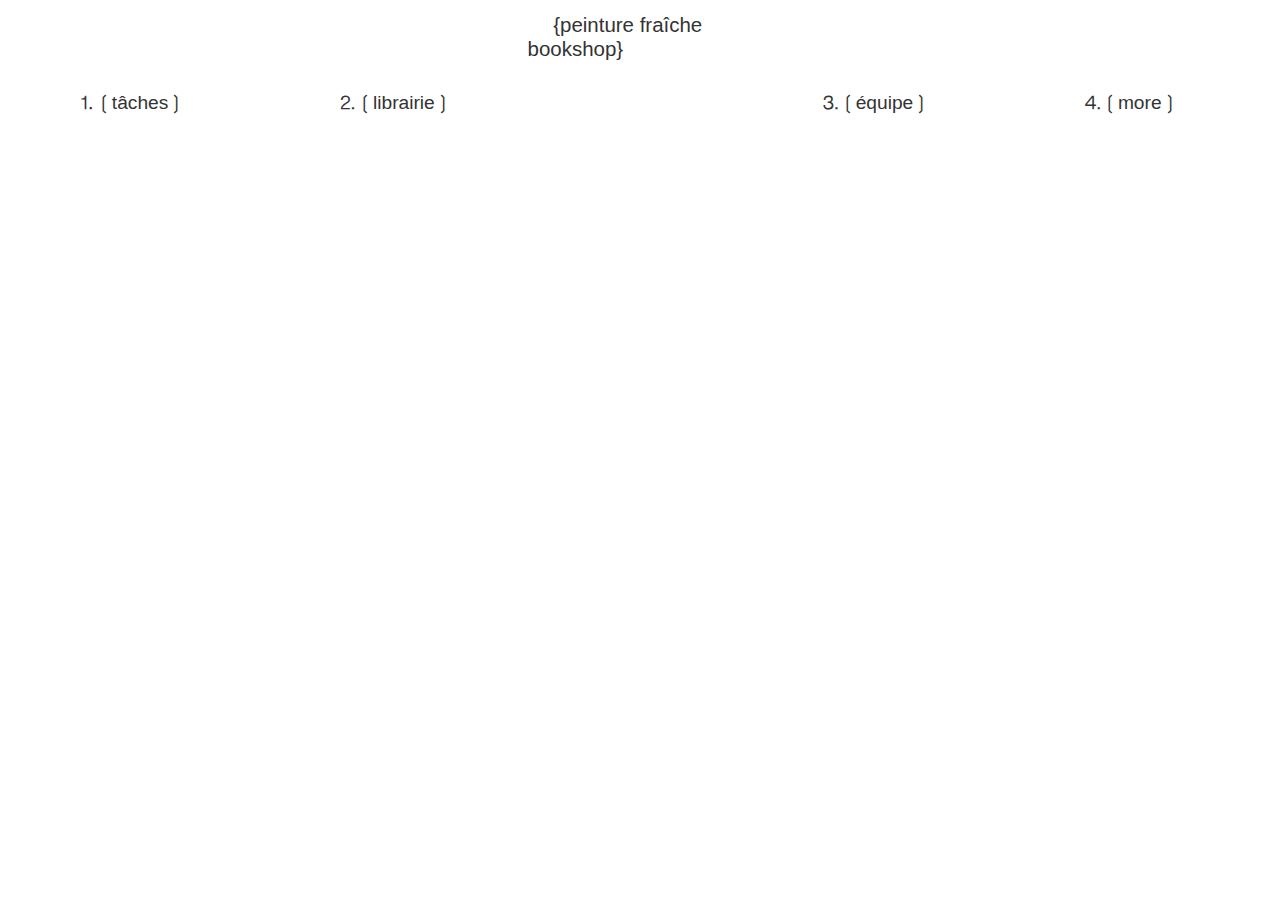
<file: stage.html>
<!DOCTYPE html>
<html lang="fr">
<head>
    <meta charset="UTF-8">
    <meta name="viewport" content="width=device-width, initial-scale=1.0">
    <link rel="stylesheet" href="depart.css">
	<link rel="stylesheet" href="style.css">
    <title>Rapport de stage</title>
    
</head>

<body>
  

    <!-- <div id="rideau" onclick="ouvrir();">
        <p id="enterButton">
        {peinture fraiche}
        </p>     
 </div>

<script>  

let compteur = 0;

            function ouvrir() {
            
            if (compteur%2 == 0) { $("#rideau").animate({left: '-100%'});}
            else { $("#rideau").animate({left: '0px'});}
            compteur ++;
        }  
</script> -->
</body>

<div class="menu-container">
	<div class="menu">

        <a href="#" class="menu-item" id="menu1" data-section="tasks1">⒈❲tâches❳</a>
        <a href="#" class="menu-item" data-section="tasks2" id="menu2">⒉❲librairie❳</a>
		
		

		<div class="title">
		<a href="https://peinture-fraiche.be/" target="blank" >{peinture fraîche bookshop}</a>
		</div>

		<a href="#" class="menu-item" data-section="tasks3" id="menu3"> ⒊❲équipe❳ </a>
		<a href="#" class="menu-item" data-section="tasks4" id="menu4"> ⒋❲more❳</a>

    </div>    

    <!-- <div>

        <video class="imgs" src="medias/o.mp4" autoplay > 
    </div> -->
    
	

   
    <div class="section" id="tasks1Section">
        <p class="dates" id="tache">  (1) ⇆ (30) juillet </p>
    <div class="left">
        <h3>{gestion de la librairie}</h3>
        <p class="txt2"> 
            ⁂ <br>Dans la librairie elle-même, j'étais chargée de plusieurs activités. J'emballais les livres fragiles et ceux d'une valeur supérieure à 35 euros pour les clients. J'organisais également les rayons en suivant l'ordre alphabétique, je gérais les stocks et remettais les livres en rayon lorsque c'était nécessaire. En plus de cela, je participais à la vente en conseillant les clients sur leurs choix de livres d'art. Une autre tâche importante était de recevoir les commandes de livres. J'étais chargé de vérifier les commandes entrantes et d'assurer leur réception en bon état. Ensuite, je contactais les clients pour les informer que leur commande était disponible. Cette étape était cruciale pour maintenir une communication fluide avec les clients et s'assurer qu'ils étaient bien informés de la disponibilité de leurs livres.
        </p>
        <h3> {vitrine}</h3>
        <p class="txt2"> 
            ⁂  <br> L'une de mes taches confiées consistait à mettre en valeur les nouveautés (celles sorties au cours des deux derniers mois), ainsi que les articles en soldes, et les coffrets d'artistes dans la vitrine. J'avais pour mission, avec le reste de l’équipe de sélectionner une variété de livres d'art pour cette vitrine, afin de montrer une gamme diversifiée que représente peinture fraiche aux clients.
           
            L'équipe avait également mis en place une sorte de vitrine virtuelle sur Instagram. Chaque semaine, deux à trois livres choisis par un membre de l'équipe étaient présentés, expliqués et mis en avant. Cela nous permettait de mettre en avant non seulement les livres, mais aussi les éditeurs et les artistes associés.
        </p>
        
        <!-- <div class="vitrine">
       <img id="img1" src="medias/peinture.jpg">
       <img id="img3" src="medias/abc.png"><img id="img3" src="medias/sch.png"><img id="img3" src="medias/H.png">
       </div> -->
       <h3> {concours france photo book}</h3>
        <p class="txt2"> 
            ⁂ <br> Peinture Fraiche à participé à la sélection du concours France Book Photo. 30 livres ont étaient choisi pour ce concours, et j'ai également aidé à noter ces livres pour déterminer le gagnant qui recevrait 3000 euros. Nous avons reçu les livres gratuitement et j'ai contribué à créer des communications pour le compte Instagram de la librairie. Ces communications vont permettre de faire gagner les livres aux clients grâce à un concours. J'ai aussi été impliqué dans la création de l'identité visuelle pour le concours ainsi que pour les communications liées aux gains des livres. Il était question de crée un design simple pour permettre à l’équipe de le reproduire facilement et rapidement pour alimenter leur compte Instagram. Toute la création a était faite via Instagram et le site : gif.maker. 
        </p>
    </div>
    <div class="right"> 
        <img id="img2" src="medias/IMG_0396.GIF">
        <img id="img2" src="medias/IMG_0341.GIF">
        <img id="img2" src="medias/IMG_0365.GIF">
        <img id="img2" src="medias/IMG_0398.GIF">
        <img id="img2" src="medias/IMG_0448.GIF">
        <img id="img2" src="medias/IMG_0450.GIF">
        <img id="img2" src="medias/IMG_0472.GIF">
        <img id="img2" src="medias/IMG_0446.GIF">
    </div>

    <div class="left">
        <h3> {analyse}</h3>
        <p class="txt2"> 
            ⁂ <br> Pendant mon stage à Peinture Fraîche, j’ai eu l’occasion de travailler dans le secteur social et d’interagir directement avec les clients. Mon ressenti global était plutôt positif, en grande partie parce que j’avais déjà une expérience passée dans des environnements de vente et sociaux, et que l’équipe m’a beaucoup conseillé et aidé. Cela m’a mis à l’aise et a rendu les interactions plus naturelles.  
            <br>
           Cependant, le monde du social peut parfois être un peu contrariant, mais il est essentiel de rester calme et professionnel. De plus, il y avait des moments où les clients cherchaient des conseils très spécifiques sur les livres, et je me suis retrouvé dans une situation où je ne connaissais pas l’ensemble du catalogue par cœur. 
            Ces interactions m’ont aidé à approfondir mes connaissances dans le domaine. Les tâches qui m’étaient confiées, telles que l’emballage des nouveautés, m’ont permis de consulter de nombreux livres et de mieux mémoriser les spécificités de chaque maison d’édition.
        </p>

    </div>
       
        
    </div>

    <div class="section2" id="tasks2Section">
        <p class="dates" id="dates"> (peinture fraîche bookshop)</p>
    <div class="deux">
    <div class="left">
        <p class="txt">  <span>(Peinture Fraîche</span>  est une librairie indépendante spécialisée en art. La particularité de cette librairie se retrouve dans sa sélection variée d'ouvrages, allant des petits éditeurs aux grandes maisons d'édition ➀, en mettant l'accent sur l'art et les livres d'artistes. Ils ont également une sélection dédiée aux artistes et éditeurs belges, soutenant ainsi la scène artistique locale.<span>)</span></p>
        
        <p class="txt"> <span>(</span> Aujourd’hui la librairie est séparé en deux magasins situé à quelques mètres l’une de l’autre. Le numéro <span>(9) </span>est spécialisé dans l’arts, la théorie, l’architecture, la photographie, le mobilier, l’urbanisme, l’écologie, la céramique, le textile ou encore l’art japonais. Le numéro <span>(39)</span>, lui regroupe toute la partie littérature, poésie, théorie féminisme, illustrations, design graphique, typographie, mode, cinéma, philosophie ainsi que la jeunesse illustrée.➁ <span>)</span> </p>
        
        <p class="txt"><span>(</span> Les créateurs peuvent proposer directement leurs ouvrages sous forme de dépot, cela favorise ainsi un lien direct entre les artistes les lecteurs et le libraire. 
          <span>Peinture Fraîche</span> considère les livres comme des objets culturels porteurs de sens et de messages sur le monde. Ils valorisent les différentes formes d'expression artistique, pourvu qu'elles soient sincères et éthiques.<span>)</span></p>
        
        <p class="txt"> <span>(Peinture Fraîche</span>  est une librairie spécialisée dans l’art, ce type de librairie joue un rôle important dans la promotion et le soutien de la culture artistique. Elle offre un espace où une variété d’artistes, des émergents aux confirmés, peuvent présenter leurs travaux sous forme de livres, contribuant à la diffusion de l’expression artistique. De plus, la librairie organise des événements culturels tels que des conférences, des rencontres avec des artistes et des lancements de livres par des lectures. 
        Cette librairie à créer un espace où la diversité artistique est mise en avant. Cela implique la promotion d’œuvres d’artistes émergeant, de créations étudiantes, et de publications locales, tout en réservant une place aux ouvrages de grands éditeurs, y compris les monographies d’artistes célèbres.  <span>)</span></p>
         
        <p class="txt"> <span>(</span> L’accent est mis sur l’égalité d’attention et d’intérêt envers tous les types de livres, qu’ils aient été conçus par des étudiants, qu’ils soient des éditions limitées faites à la main, ou qu’ils proviennent de grandes maisons d’édition imprimées par millier. Chaque livre est considéré comme ayant sa propre valeur et mérite d’être mis en lumière. 
        Un autre objectif essentiel est de rendre l’art accessible. Les clients intéressés par l’art doivent se sentir les bienvenus, et les livres artistiques doivent être accessibles en termes de thèmes, de coûts et d’intérêt. La librairie aspire à être perçue comme un lieu ouvert et accueillant, évitant le stéréotype de l’indépendance trop spécialisée où seuls quelques types de lecteurs se retrouvent. <span>)</span></p>
    </div>
    </div>
    <div class="right">
        <p id="bloc2"> ➀ Mon stage ne portait pas tant sur le design graphique, mais plutôt sur l'observation du processus de diffusion des livres. Cette expérience m'a permis de me familiariser avec une grande variété de maisons d'édition, de comprendre leurs partenariats avec les fournisseurs, ainsi que de mieux integrer leurs caractéristiques propres.</p>
        <p id="bloc3"> ➁ Maintenant, les magasins 9 et 39 ne forment plus qu'un seul espace. Des rayons tels que le design graphique, la typographie, l'illustration, la mode, le cinéma et la théorie féministe ont été ajoutés au magasin numéro 9. Cette décision a été prise suite au rachat de la librairie Peinture Fraîche par mon maître de stage, David Le Simple.</p>
    </div> 

        <img id="plan" src="medias/plan.png"> 
    </div>
    
    <div class="section3" id="tasks3Section">
        <p class="dates" id="equipe">  (l'équipe) </p>
        <p id="bloc4"> ➀ <span> David Le Simple</span>, mon maître de stage et maintenant directeur de la librairie Peinture Fraîche. En plus de posséder sa propre librairie, il est aussi professeur à l'école ESA le 75. Là-bas, il enseigne dans la section photographie, plus précisément sur la création de "livres d'artiste". Dans ce cadre, il aborde la mise en forme du livre d'artiste et propose de le considérer comme un espace pour explorer des idées formelles et conceptuelles.</p>
        <p id="bloc5"> ➁ <span> Adèle</span> Lorem ipsum dolor sit amet consectetur adipisicing elit. Mollitia, laborum suscipit. Rem alias reprehenderit unde, consectetur repellendus error aliquam culpa sint dignissimos. Tempora perspiciatis reprehenderit vitae exp</p>
        <p id="bloc4"> ➀ <span> Marine</span> Lorem ipsum dolor sit amet consectetur adipisicing elit. Mollitia, laborum suscipit. Rem alias reprehenderit unde, consectetur repellendus error aliquam culpa sint dignissimos. Tempora perspiciatis reprehenderit vitae exp</p>
        <p id="bloc5"> ➁ <span> Zazie</span> Lorem ipsum dolor sit amet consectetur adipisicing elit. Mollitia, laborum suscipit. Rem alias reprehenderit unde, consectetur repellendus error aliquam culpa sint dignissimos. Tempora perspiciatis reprehenderit vitae exp</p>
        <div>

        <!-- <marquee id="defile2" direction="right"     scrollamount="15">
            ‹merci à l'équipe peinture fraiche de m'avoir accueilli›
         </marquee> -->
        </div>
    </div>
    <div class="section4" id="tasks4Section">
        <p class="dates" id="more">  (more) </p>
        <div class="more" style="display:flex">
       <img src="medias/IMG_0663.jpeg">
       <img src="medias/IMG_9991.jpeg">
      
    </div>
    <div class="more" style="display:flex">
       <img src="medias/IMG_1002.jpeg">
       <img src="medias/IMG_1019.jpeg">
       <img src="medias/IMG_0998.jpeg">
      
        </div>

    <!-- contient la premiere selct§ion d'image  -->
 

    </div>
    <!-- <div>
        <img id="split"src="medias/split.gif">
    </div> -->
    
	<script src="script2.js"></script>
</div>



</html>
</file>
<file: depart.css>
@font-face {
    font-family: police2;
    src: url("fonts/Satoshi-Variable\ 2.ttf")
}

@font-face {
    font-family: police1;
    src: url("fonts/HelveticaNeue.ttc")
}
   


.center {
  display: flex;
  justify-content: center;
  align-items: center;
  height: 100vh;
  font-size: 24px;
}

#introText {
  opacity: 1;
  transition: opacity 1s ease;
}

.fadeOut {
  opacity: 0;
}

body {
  margin: 0;
  padding: 0;
  font-family: Arial, sans-serif;
  background-color: #f0f0f0;
 

}
#enterButton{
  text-align: center;
  margin-left: 15vw;
  margin-top: 30vw;
  position: fixed;
  width: 70vw;
  font-size: 2vw;
  font-family: police1;
  color: rgb(0, 0, 0);
  text-decoration: none;
}

#enterButton:hover{
  text-shadow: 0 0 5px rgba(25, 255, 44, 0.671); 
  color: black;
}

.center {
  display: flex;
  justify-content: center;
  align-items: center;
  height: 100vh;
  font-size: 24px;
  
}
#introText a {

text-decoration: none;
color: #333;
}

#introText {
  opacity: 0;
  animation: fadeIn 9s  ;
 
}
#introText :hover {
  
  text-shadow: 0 0 9px rgba(25, 255, 44, 0.671);
 
}

@keyframes fadeIn {
  from {
      opacity: 0;
  }
  to {
      opacity: 1;
  }
}
</file>
<file: style.css>
@font-face {
    font-family: police2;
    src: url("fonts/Satoshi-Variable\ 2.ttf")
}

@font-face {
    font-family: police1;
    src: url("fonts/HelveticaNeue.ttc")
}
  
@font-face {
  font-family: police3;
  src: url("fonts/CirrusCumulus.ttf")
}

#split{
  width: 50vw;
  /* align-content: center; */
  z-index: -10000px;
  margin: auto;
  display: block;
  margin-top: -5vw;
}

body {
  background-color: rgb(255, 255, 255); 
}

#rideau {
  position: fixed;
  top:0;
  left:0%;
  background-color: rgb(255, 255, 255);
  
}

div{

  width: 98%;
  height: 98%;
 
}




.imgs{

  width: 60vw;

  margin-left:20vw;
  display: flex;
  position: absolute;
  /* position: sticky;
  top: 20px; */
  margin-top: -5vw;
  z-index: -1000px;
  animation: non 300s ; 
 
}
@keyframes non {
  0% {
      opacity: 1;
  }
  6% {
      opacity: 1;
  }
  6.1% {
    opacity: 0;
}
100%{
  opacity: 0;
}
}

body{
  background-color: rgb(255, 255, 255);
}

.menu-container {
  
  align-items: center;
  justify-content: center;
  height: 100vh;
  display: inline;
  

}
.menu{
  padding-top: 1vw;
  display: flex;
}

.menu a {
  display: inline;
  text-decoration: none;
  margin: 0 10px;
  color: #333;
  font-size: 1.5vw;
  margin: 6vw;
  
}
#menu1:hover{
  text-shadow: 0 0 5px rgba(255, 59, 140, 0.637); 
  color: black;
}
#menu2:hover{
  text-shadow: 0 0 5px rgba(25, 255, 44, 0.671); 
  color: black;
}
#menu3:hover{
  text-shadow: 0 0 5px rgba(35, 130, 255, 0.767); 
  color: black;
}
#menu4:hover{
  text-shadow: 0 0 5px rgba(223, 255, 44, 0.637);
  color: black;
}
@keyframes oui {
  0% {
      opacity: 0;
  }
  20% {
      opacity: 1;
  }
  100% {
    opacity: 1;
}
}


.title a {
  padding: 0 2vw;
  display: inline;
  margin: 0;
  font-size: 1.6vw;
  text-align: center;
  color: #333;
  
}
.title{
  animation: oui 25s; }

.section {
  display: none;
  padding: 2vw;
  /* background-color: rgb(206, 206, 206); */

background: linear-gradient(white, 90%, rgba(255, 59, 140, 0.637));
  box-shadow: 0 0 10px rgba(255, 59, 140, 0.637);
}
.deux {
  display: inline;
}
.left{
  width: 66vw;
 
  display: inline-block;
}
.right{
width: 24vw;
margin-top: -6vw;
display: inline-block;
margin-left: 3vw;

}
.txt{
 font-size: 1.4vw;
 text-align: justify;
 animation: apparition 3s;
}

h3{
  font-family: police1;
  font-size: 1.5vw;
  margin-bottom: -1.2vw;
}
.txt2{
  font-size: 1.4vw;
  text-align: justify;
  animation: apparition 3s;
 }

 .txt2 span{
  font-family: police3;
  font-size: 1.4vw;
  text-shadow: 0 0 5px rgba(255, 59, 140, 0.637); 
  
 }

 .vitrine{
   display: inline;
   
 }
 #img1{
   width: 15vw;
 }
 #img3{
  width: 10vw;
  margin: 1vw;
}

#img2{
  width: 10vw;
  /* display: inline; */
  margin: 0.5vw; 
}

@keyframes apparition {
  0%{
    opacity: 0;
  }
  100%{
    opacity: 1;
  }
}
.txt span{
  font-family: police3;
  font-size: 1.4vw;
  text-shadow: 0 0 5px rgba(25, 255, 44, 0.671); 
  
 }

.dates{
  font-size: 2vw;
  text-align: right;
  margin-right: 2vw;
  font-family: police3 ;
}
#dates:hover{
  text-shadow: 0 0 5px rgba(25, 255, 44, 0.671); 
  color: black;
}
#equipe:hover{
  text-shadow: 0 0 5px rgba(35, 130, 255, 0.767); 
  color: black;
}
#more:hover{
  text-shadow: 0 0 5px rgba(223, 255, 44, 0.637); 
  color: black;
}
#tache:hover{
  text-shadow: 0 0 5px rgba(255, 59, 140, 0.637); 
  color: black;
}



.section2 {
  
  display: none;
  padding: 2vw;
  background: linear-gradient(white, 90%, rgba(25, 255, 44, 0.671));
  /* background-color: rgb(161, 161, 252); */
  box-shadow: 0 0 10px rgba(25, 255, 44, 0.671);
}

.section3 {
  display: none;
  padding: 2vw;
  /* background-color: rgb(252, 179, 161); */
  background: linear-gradient(white, 90%, rgba(35, 130, 255, 0.767));
  box-shadow: 0 0 10px rgba(35, 130, 255, 0.767);
}

.section4 {
  display: none;
  padding: 2vw;
  /* background-color: rgb(161, 252, 161); */
  background: linear-gradient(white, 90%,rgba(223, 255, 44, 0.637));
  box-shadow: 0 0 10px rgba(223, 255, 44, 0.637);
}

#bloc2{
  font-size: 1.2vw;
  text-align: justify;
  font-family: police3;
  display: inline-block;

}

@keyframes bouge1 {
  0% {
      margin-left: 50vw;
  }
  100% {
    margin-left: 70vw;
}
}
#bloc3{
  font-size: 1.2vw;
  text-align: justify;
  font-family: police3;
  display: inline-block;

}
@keyframes bouge2 {
  0% {
      margin-left: 20vw;
  }
  100% {
    margin-left: 42vw;
}
}

#bloc4{
  width: 30vw;
  margin-left: 1vw;
  text-align: justify;
  font-family: police3;
  font-size: 1.4vw;
}
@keyframes bouge {
  0% {
      margin-left: 22vw;
  }
  50% {
    margin-left: 40vw;
  }
  100% {
    margin-left: 22vw;
}
}

#bloc5{
  width: 30vw;
  margin-left: 22vw;
  text-align: justify;
  font-family: police3;
  margin-top: -1vw;
  animation: bouge 5s;
  font-size: 1.4vw;
}

#bloc4 span{
  font-family: police3;
  font-size: 1.4vw;
  text-shadow: 0 0 5px rgba(35, 130, 255, 0.767); 
}
#bloc5 span{
  font-family: police3;
  font-size: 1.4vw;
  text-shadow: 0 0 5px rgba(35, 130, 255, 0.767); 
}

#plan{
  width: 85vw;
  margin-left: 7vw;
  margin-top: 5vw;
  
}
.more img{
  width: 25vw;
  margin : auto; 
  margin-bottom: 2vw;

}
</file>
